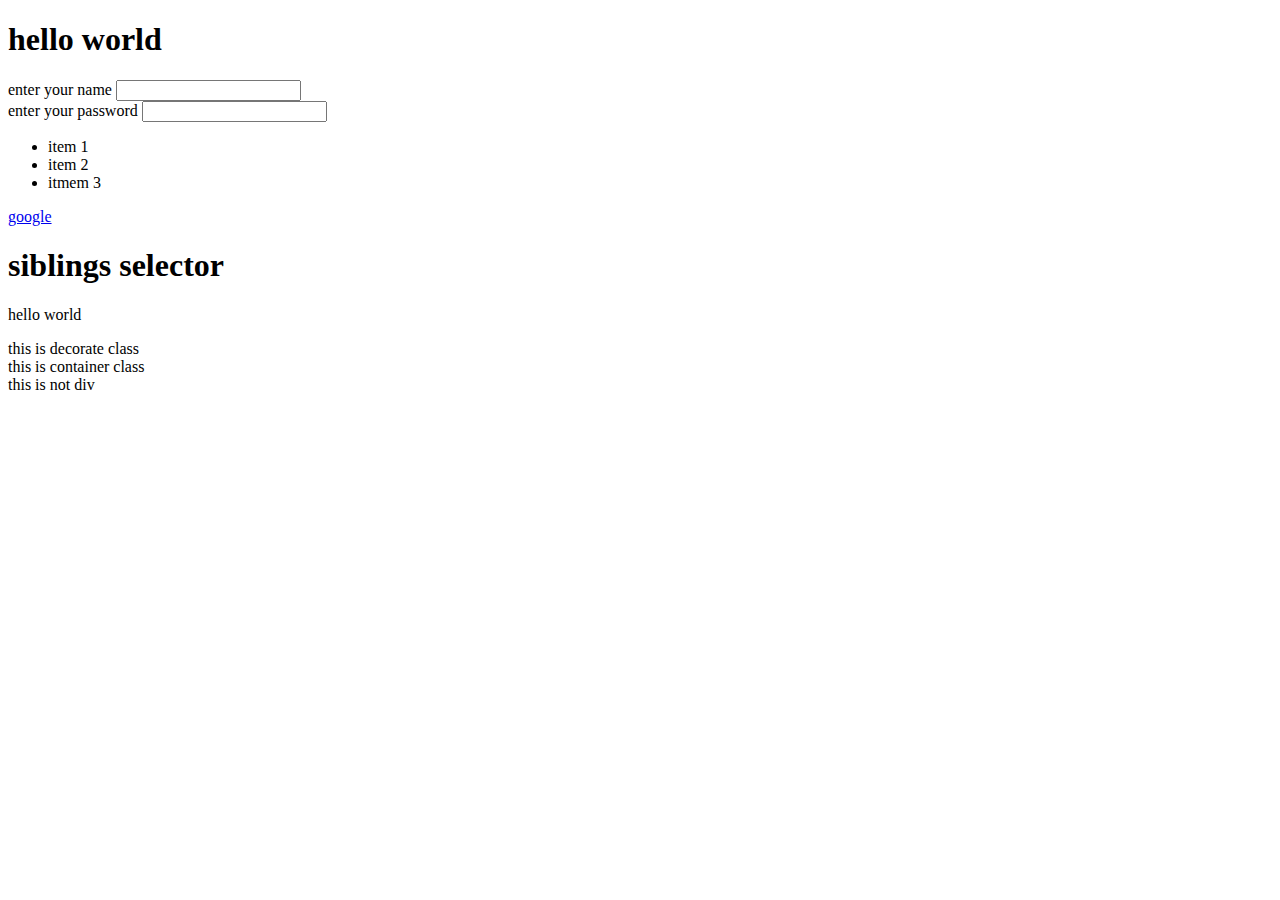
<file: advanced pseudo .html>
<!DOCTYPE html>
<html>
    <head>
        <link rel="stylesheet" href="style.css">
    </head>
        <body>
    <h1>hello world</h1>
    <form>
        <label > enter your name</label>
        <input type="text" name="name"><br>
        <label >enter your password </label>
        <input type="password" name="password"  >  
    </form>
    <ul>
        <li>item 1</li>
        <li>item 2</li>
        <li>itmem 3</li>

    </ul>
    <a href="http://www.google.com">google</a>
    <h1>siblings selector</h1>
    <p>hello world</p>
    <div class="decorate">this is decorate class </div>
    <div class="container"> this is container class</div>
    <div >this is not div</div>
        </body>
    </head>
</html>
</file>
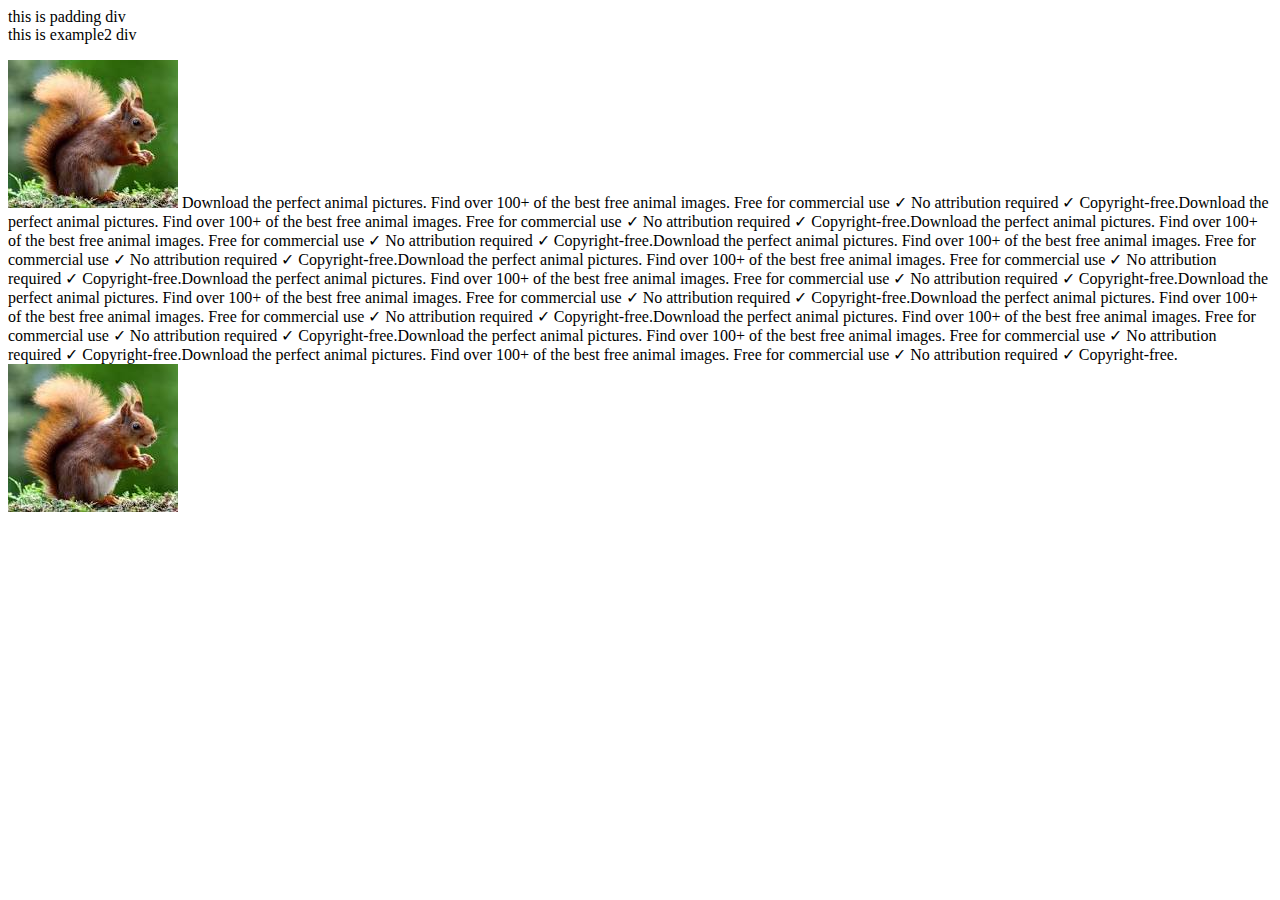
<file: box model.html>
<!DOCTYPE html>
<html>
    <head>
        <link rel="stylesheet" href="style.css">
    </head>
<body>
    <div class="example1">this is padding div</div>
    <div class="example2">this is example2 div</div>
    <p>
        <img
        src="[data-uri]" id="floatleft">
        Download the perfect animal pictures. Find over 100+ of the best free animal images. Free for commercial use ✓ No attribution required ✓ Copyright-free.Download the perfect animal pictures. Find over 100+ of the best free animal images. Free for commercial use ✓ No attribution required ✓ Copyright-free.Download the perfect animal pictures. Find over 100+ of the best free animal images. Free for commercial use ✓ No attribution required ✓ Copyright-free.Download the perfect animal pictures. Find over 100+ of the best free animal images. Free for commercial use ✓ No attribution required ✓ Copyright-free.Download the perfect animal pictures. Find over 100+ of the best free animal images. Free for commercial use ✓ No attribution required ✓ Copyright-free.Download the perfect animal pictures. Find over 100+ of the best free animal images. Free for commercial use ✓ No attribution required ✓ Copyright-free.Download the perfect animal pictures. Find over 100+ of the best free animal images. Free for commercial use ✓ No attribution required ✓ Copyright-free.Download the perfect animal pictures. Find over 100+ of the best free animal images. Free for commercial use ✓ No attribution required ✓ Copyright-free.Download the perfect animal pictures. Find over 100+ of the best free animal images. Free for commercial use ✓ No attribution required ✓ Copyright-free.Download the perfect animal pictures. Find over 100+ of the best free animal images. Free for commercial use ✓ No attribution required ✓ Copyright-free.Download the perfect animal pictures. Find over 100+ of the best free animal images. Free for commercial use ✓ No attribution required ✓ Copyright-free.
        <img src="[data-uri]" id="floatright">
    </p>


</body>
</file>
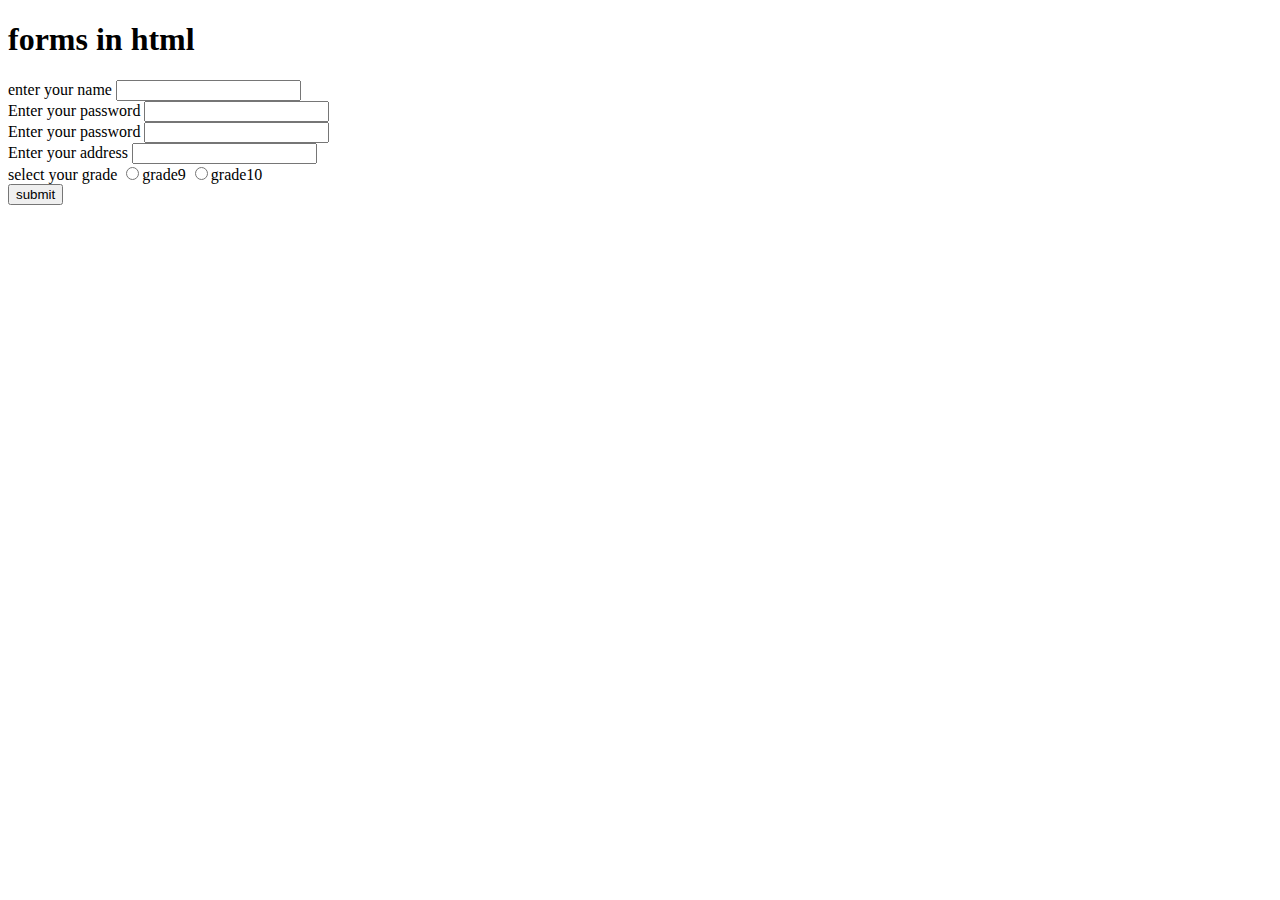
<file: forms in html.html>
<!DOCTYPE html>
<html>
    <head>
        <title>forms in html</title>
    </head>
    <body>
    <h1> forms in html</h1>
    <form>
        <label>enter your name</label>
        <input type="text" name="name"/><br/>
        <label>Enter your password</label>
        <input type="email" name="email"/><br/>
        <label> Enter your password</label>
        <input type="password" name="password"/><br/>
        <label> Enter your address</label>
        <input type="text" name="address"/><br/>
        <label> select your grade</label>
        <input type="radio" name="grade" value="grade9"/>grade9
        <input type="radio" name="grade" value="grade10"/>grade10</br>


        <button>submit</button>
    </form>
</body>
</html>
</file>
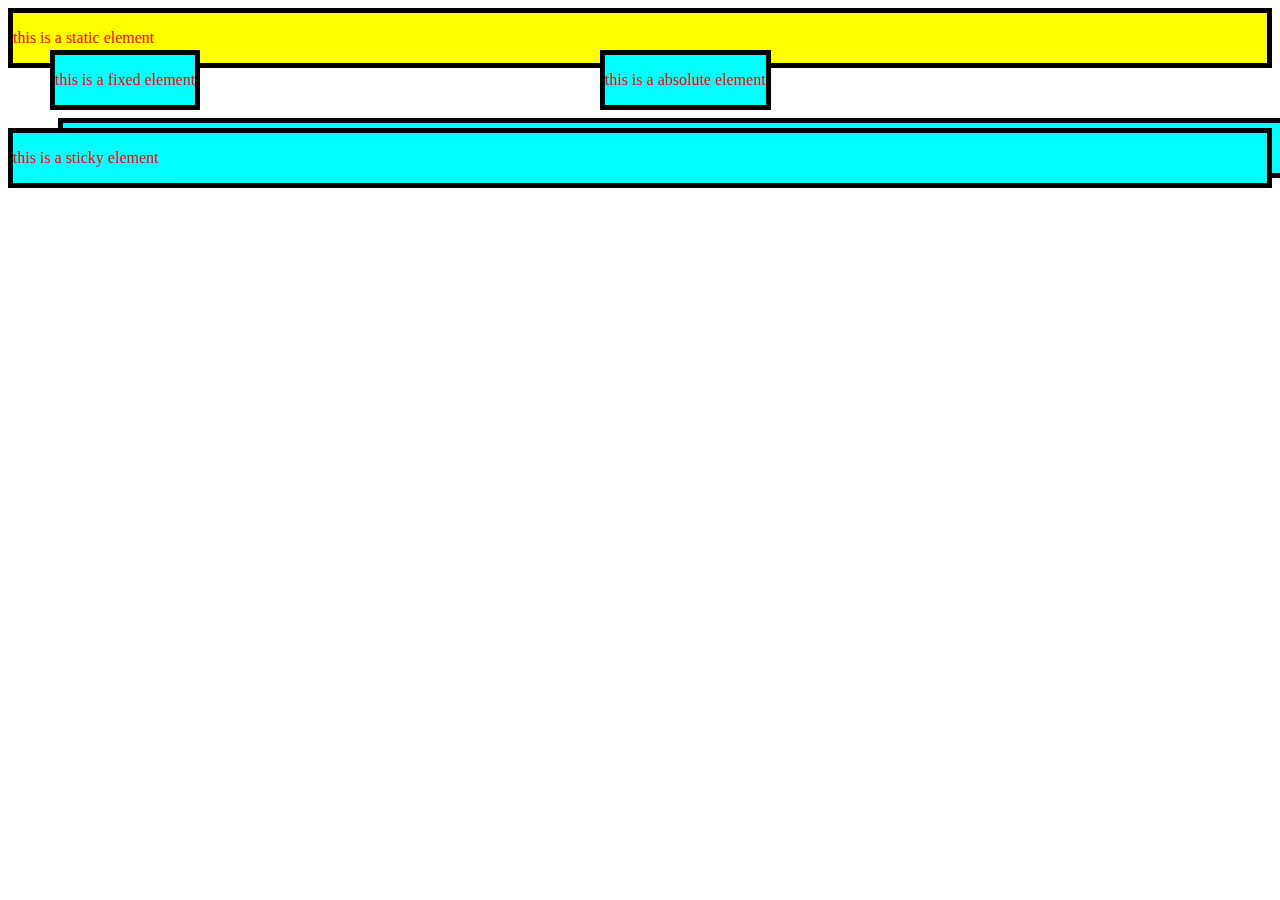
<file: positioning in css.html>
<!DOCTYPE html>
<html>
    <head>
        <title>position in css</title>
        <link rel="stylesheet" href="style.css">
    </head>
    <body>
        <div class="static">
        <p>this is a static element</p>
        </div>
         <div class="relative">
        <p>this is a relative element</p>
         </div>
          <div class="fixed">
        <p>this is a fixed element</p>
        </div>
         <div class="absolute">
        <p>this is a absolute element</p>
        </div>
         <div class="sticky">
        <p>this is a sticky element</p>
        </div>
    </body>
</html>
</file>
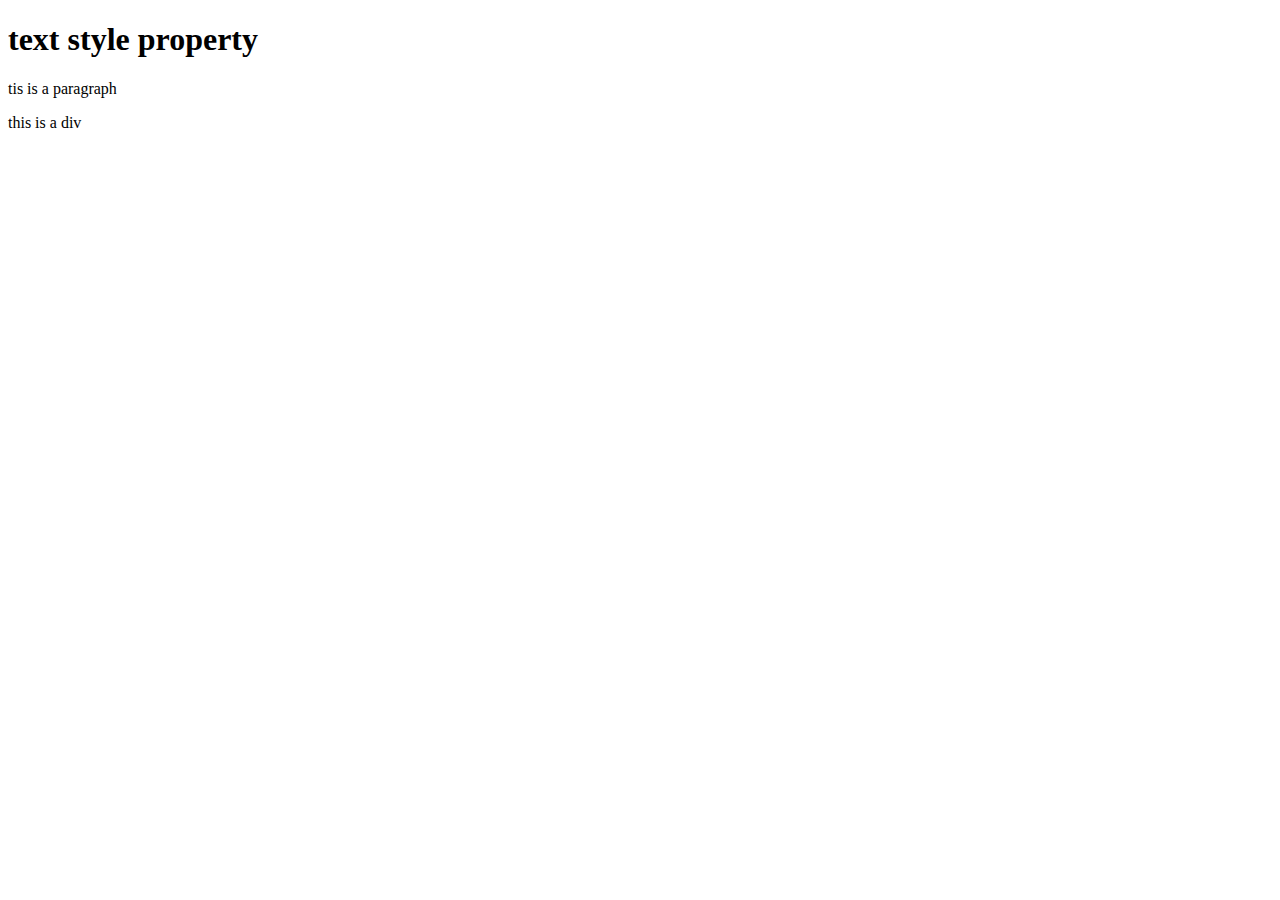
<file: text style property.html>
<!DOCTYPE html>
<html>
    <head>
        <title> text style properties</title>
        <link rel="stylesheet" href="style.css">
    </head>
    <body>
        <h1>text style property</h1>
        <p>tis is a paragraph</p>
        <div class="text">this is a div</div>
    </body>

</html>
</file>
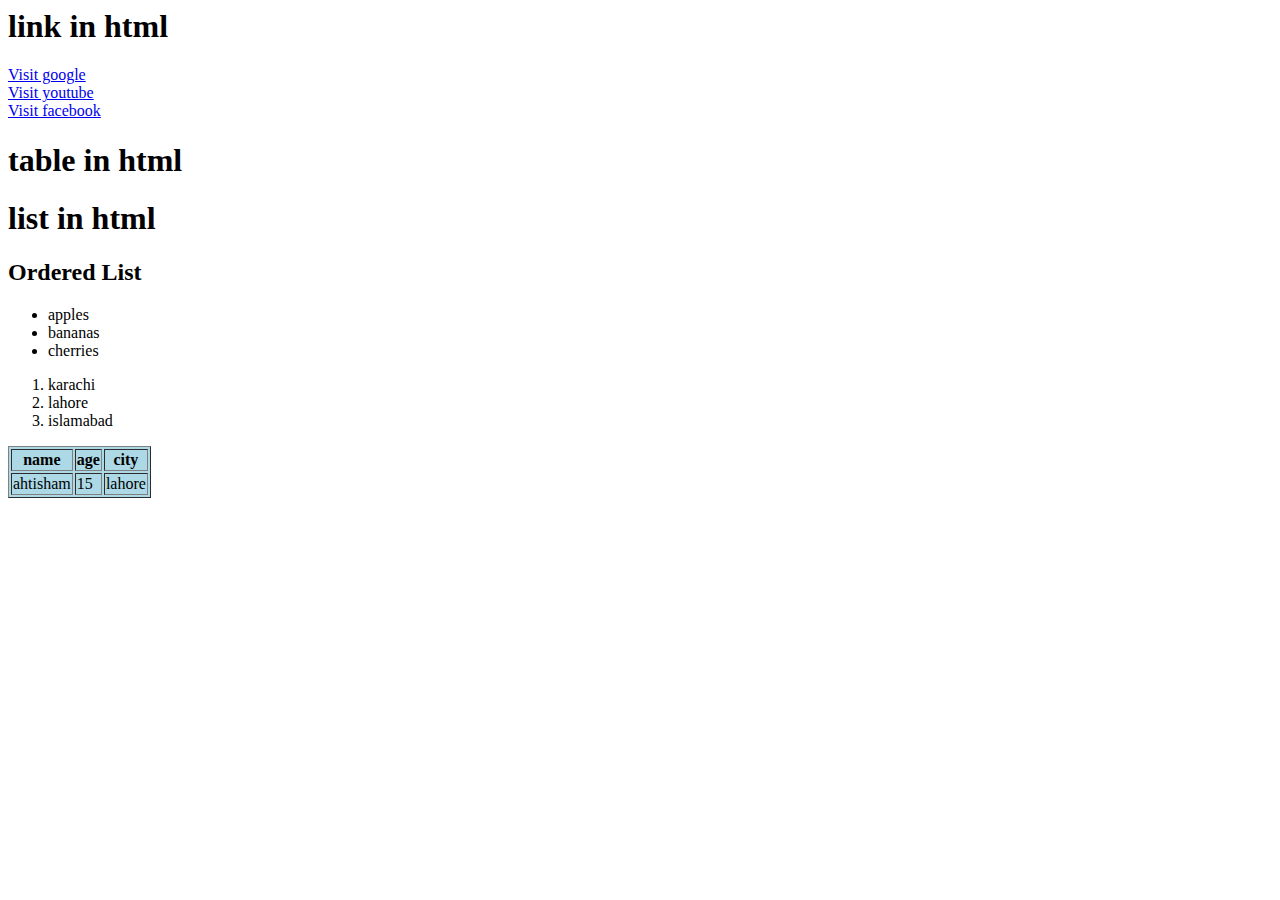
<file: webdev L3_activity001.html>
<html lang="en">
<head>
    <meta charset="UTF-8">
    <meta name="viewport" content="width=device-width, initial-scale=1.0">
    <title>Document</title>
</head>
<body>
    <!--activity 1-->
    <h1>link in html</h1>
    <a href="https://www.google.com">Visit google</a><br>
    <a href="https://www.youtube.com">Visit youtube</a><br>
    <a href="https://www.facebook.com">Visit facebook</a><br>
    <!--<activity02-->
    <h1>table in html</h1>
    <table border="1" bgcolor="lightblue">
        <tr>
            <th>name</th>
            <th>age</th>
            <th>city</th>
        </tr>
        <tr>
            <td>ahtisham</td>
            <td>15</td>
            <td>lahore</td>
        </tr>
        <!--activity03-->
        <h1>list in html</h1>
        <h2>Ordered List</h2>
        <ul>
            <li>apples</li>
            <li>bananas</li>
            <li>cherries</li>
        </ul>
        <ol>
            <li>karachi</li>
            <li>lahore</li>
            <li>islamabad</li>
        </ol>

   </body>
</file>
<file: style.css>
.static{
    position: static;
    background-color: yellow;
    left: 30px;
    top: 30;
    color: red;
    border: 5px solid black;
}
.relative{
    position:relative;
    background-color: aqua;
    left: 50px;
    top: 50px;
    color: red;
    border:5px solid black
}
.fixed{
    position:fixed;
    background-color: aqua;
    left: 50px;
    top: 50px;
    color: red;
    border:5px solid black
}
.absolute{
      position:absolute;
    background-color: aqua;
    left: 600px;
    top: 50px;
    color: red;
    border:5px solid black
}
.sticky{
      position:sticky;
    background-color: aqua;
    left: 600px;
    top: 50px;
    color: red;
    border:5px solid black
}
</file>
